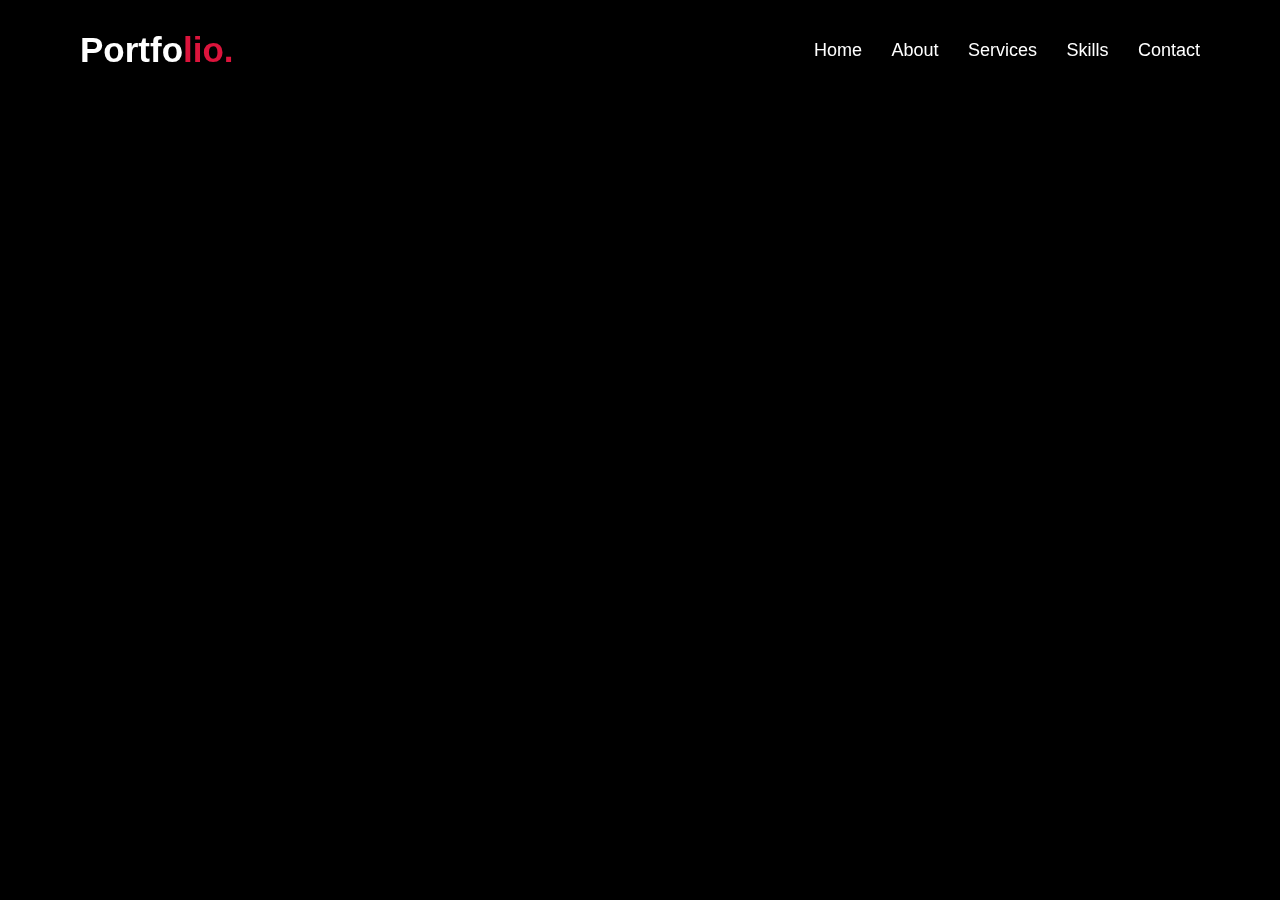
<file: mywork.html>
<!DOCTYPE html>
<html lang="en">

<head>
    <link rel="stylesheet" href="style.css">
    <meta charset="UTF-8">
    <meta http-equiv="X-UA-Compatible" content="IE=edge">
    <meta name="viewport" content="width=device-width, initial-scale=1.0">
    <title>My work</title>
</head>

<body>
    <div class="scroll-up-btn">
        <i class="fas fa-angle-up"></i>
    </div>
    <nav class="navbar">
        <div class="max-width">
            <div class="logo"><a href="#">Portfo<span>lio.</span></a></div>
            <ul class="menu">
                <li><a href="index.html" class="menu-btn">Home</a></li>
                <li><a href="about.html" class="menu-btn">About</a></li>
                <li><a href="services.html" class="menu-btn">Services</a></li>
                <li><a href="skill.html" class="menu-btn">Skills</a></li>
                <li><a href="contact.html" class="menu-btn">Contact</a></li>
                <div class="cursor"></div>
            </ul>
            <div class="menu-btn">
                <i class="fas fa-bars"></i>
            </div>

        </div>
    </nav>
    <section class="mywork">
        <div class="max-width">
            <div class="asd">
                <div class="crd">
                    <iframe src='https://my.spline.design/interactivespherescopy-642c50961727747abd30c0ee4f2a4c44/'
                        frameborder='0' width='100%' height='100%' scrolling="no"></iframe>
                    <a class="bhi" href="https://njdryfruits.github.io">VIEW</a>
                </div>
                <div class="crd">
                    <iframe src='https://my.spline.design/interactivespherescopy-642c50961727747abd30c0ee4f2a4c44/'
                        frameborder='0' width='100%' height='100%' scrolling="no"></iframe>
                    <a class='bhi' href="https://njdryfruits.github.io">VIEW</a>
                </div>
                <div class="crd">
                    <iframe src='https://my.spline.design/interactivespherescopy-642c50961727747abd30c0ee4f2a4c44/'
                        frameborder='0' width='100%' height='100%' scrolling="no"></iframe>
                    <a class='bhi'  href="https://njdryfruits.github.io">VIEW</a>
                </div>
            </div>
        </div>
    </section>


</body>

</html>
</file>
<file: style.css>
/*  import google fonts */
@font-face {
    font-family: roll;
    src: url(font/get_schwifty.ttf);
}
@import url('https://fonts.googleapis.com/css2?family=Poppins:wght@400;500;600;700&family=Ubuntu:wght@400;500;700&display=swap');

*{
    margin: 0;
    padding: 0;
    box-sizing: border-box;
    text-decoration: none;
}
html{
    scroll-behavior: smooth;
}


/* custom scroll bar */
::-webkit-scrollbar {
    width: 10px;
    
}
::-webkit-scrollbar-track {
    background: #f1f1f1;
}
::-webkit-scrollbar-thumb {
    background: crimson;
}

::-webkit-scrollbar-thumb:hover {
    background: #555;
}

/* all similar content styling codes */
section{
    padding: 100px 0;
    height: 100vh;
}
.max-width{
    max-width: 1300px;
    padding: 0 80px;
    margin: auto;
}
.about, .services, .skills, .teams, .contact, footer{
    font-family: 'Poppins', sans-serif;
}
.about .about-content,
.services .serv-content,
.skills .skills-content,
.contact .contact-content{
    display: flex;
    flex-wrap: wrap;
    align-items: center;
    justify-content: space-between;
}
section .title{
    position: relative;
    text-align: center;
    font-size: 50px;
    font-weight: 300;
    margin-bottom: 60px;
    padding-bottom: 20px;
    font-family: "roll";
}
section .title::before{
    content: "";
    position: absolute;
    bottom: 0px;
    left: 50%;
    width: 180px;
    height: 3px;
    background: #111;
    transform: translateX(-50%);
}
section .title::after{
    position: absolute;
    bottom: -8px;
    left: 50%;
    font-size: 20px;
    color: crimson;
    padding: 0 5px;
    background: rgb(255, 255, 255);
    transform: translateX(-50%);
}

/* navbar styling */
.navbar{
    position: fixed;
    width: 100%;
    z-index: 999;
    padding: 30px 0;
    font-family: 'Ubuntu', sans-serif;
    transition: all 0.3s ease;
}
.navbar.sticky{
    padding: 15px 0;
    background: crimson;
}
.navbar .max-width{
    display: flex;
    align-items: center;
    justify-content: space-between;
}
.navbar .logo a{
    color: #fff;
    font-size: 35px;
    font-weight: 600;
}
.navbar .logo a span{
    color: crimson;
    transition: all 0.3s ease;
}
.navbar.sticky .logo a span{
    color: #fff;
}
.navbar .menu li{
    list-style: none;
    display: inline-block;
}
.navbar .menu li a{
    display: block;
    color: #fff;
    font-size: 18px;
    font-weight: 500;
    margin-left: 25px;
    transition: color 0.3s ease;
}

.navbar.sticky .menu li a:hover{
    color: #fff;
}
.cursor {
    position: fixed;
    height: 20px;
    width: 20px;
    border-radius: 50%;
    transition: 0.1s;
    pointer-events: none;
    mix-blend-mode: difference;
 }
 
 .navbar .logo a:hover ~ .cursor{
    transition: 0.5s;
    transform: scale(4);
}

 .menu li:hover ~ .cursor{
     transition: 0.5s;
     transform: scale(5);
     background-color: #fff;
 }
 

 

/* menu btn styling */
.menu-btn{
    color: #fff;
    font-size: 23px;
    cursor: pointer;
    display: none;
}
.scroll-up-btn{
    position: fixed;
    height: 45px;
    width: 42px;
    background: crimson;
    right: 30px;
    bottom: 10px;
    text-align: center;
    line-height: 45px;
    color: #fff;
    z-index: 9999;
    font-size: 30px;
    border-radius: 6px;
    border-bottom-width: 2px;
    cursor: pointer;
    opacity: 0;
    pointer-events: none;
    transition: all 0.3s ease;
}
.scroll-up-btn.show{
    bottom: 30px;
    opacity: 1;
    pointer-events: auto;
}
.scroll-up-btn:hover{
    color: crimson;
    background: #fff;
    border-radius: 5px;
    border-color: crimson;
    border-style: inset;
}


/* home section styling */
.home{
    display: flex;
    background: url(https://static.pexels.com/photos/36487/above-adventure-aerial-air-large.jpg) no-repeat center center / cover fixed;
    height: 100%;
    position: relative;
    height: 100vh;
    color: #fff;
    min-height: 500px;
    background-size: cover;
    background-attachment: fixed;
    font-family: 'Ubuntu', sans-serif;
}
.home .max-width{
  width: 100%;
  display: flex;
}
.home .max-width .row{
  margin-right: 0;
}

.home .home-content .text-1{
    font-size: 27px;
    
}
.home .home-content .text-2{
    font-family: 'Ubuntu', sans-serif;
    font-size: 70px;
    letter-spacing: 11px;
    font-weight: 200;
    margin-left: -3px;
}
.home .home-content .text-3{
    font-size: 40px;
    margin: 5px 0;
}
.home .home-content .text-3 span{
    color: crimson;
    font-weight: 500;
}
.home .home-content a{
    display: inline-block;
    background: crimson;
    color: #fff;
    font-size: 25px;
    padding: 12px 36px;
    margin-top: 20px;
    font-weight: 400;
    border-radius: 6px;
    border: 2px solid crimson;
    transition: all 0.3s ease;
}
.home .home-content a:hover{
    color: crimson;
    background: none;
}

/* about section styling */
.about .title{
    color: white;
}
.about .title::after{
    content: "who i am";
    background-color: transparent;
}
.about{
    background: #111;
    height: max-content;
}
.about .about-content .left{
    width: 45%;
}
.about .about-content .left img{
    height: 400px;
    width: 400px;
    object-fit: cover;
    border-radius: 6px;
}
.about .about-content .right{
    width: 55%;
}
.about .about-content .right .text{
    font-size: 25px;
    font-weight: 600;
    margin-bottom: 10px;
    color: white;
}
.about .about-content .right .text span{
    color: crimson;
}
.about .about-content .right p{
    text-align: justify;
    color: white;
}
.about .about-content .right a{
    display: inline-block;
    background: crimson;
    color: #fff;
    font-size: 20px;
    font-weight: 500;
    padding: 10px 30px;
    margin-top: 20px;
    border-radius: 6px;
    border: 2px solid crimson;
    transition: all 0.3s ease;
}
.about .about-content .right a:hover{
    color: crimson;
    background: none;
}

/* services section styling */
.services{
    color:#fff;
    height: max-content;
}
.services .title{
    color: #111;
}
.services .title::before,
.teams .title::before{
    background: rgb(0, 0, 0);
}
.services .title::after,
.teams .title::after{
    background: rgb(255, 255, 255);
    content: "what i provide";
}
.services .serv-content{
    display: flex;
    flex-wrap: wrap;
    padding: 80px 30px;
}
.services .serv-content .card{
    width: calc(33% - 20px);
    background: #222;
    text-align: center;
    border-radius: 6px;
    padding: 50px 25px;
    cursor: pointer;
    transition: all 0.3s ease;
    color: #FFFDD0;
    overflow: hidden;
    
}

.services .serv-content .card:nth-child(1){
    background: url(images/bhdesign.jpg) right top;
}
.card:nth-child(1):hover ~ .bgbg{
    background-image: url(images/bhdesign.jpg);
    background-size: cover;
}
.services .serv-content .card:nth-child(2){
    background: url(images/bhwatch.jpg) left;
}
.services .serv-content .card:nth-child(3){
    background: url(images/bhcode.jpg) right top;
}
.services .serv-content .card .box{
    transition: all 0.3s ease;
}
.services .serv-content .card:hover .box{
    color: white;
    transform: scale(1.05);
}
.services .serv-content .card i{
    font-size: 50px;
    color: #FFFDD0;
    transition: color 0.3s ease;
}
.services .serv-content .card:hover i{
    color: #fff;
}
.services .serv-content .card svg{
    fill: #FFFDD0;
    transition: 0.3s;
}
.services .serv-content .card:hover svg{
    fill: #fff;
}


.services .serv-content .card .text{
    font-size: 25px;
    font-weight: 500;
    margin: 10px 0 7px 0;
}
.services .bgbg{
    position: absolute;
    width: 100%;
    height: 100vh;
    top: 0;
    left: 0;
    z-index: -1;
}



     
     /* skills section styling */
.skills{
    color: #111;
    background-color: #111;
    display: flex;
    flex-wrap: wrap;
}
.skills .title{
    color: #fff;
}
.skills.title::before{
    color: crimson;
    background: crimson;
}
.skills.title::after{
    color: crimson;
}
.container{
    position: relative;
    display: flex;
    flex-wrap: wrap;
    align-items: center;
    justify-content: center;
    gap: 40px;

}
.container .cardd{
    position: relative;
    width: 220px;
    height: 250px;
    background: #2a2a2a;
    display: flex;
    align-items: center;
    justify-content: center;
}
.container .cardd .percent{
    position: relative;
    width: 150px;
    height: 150px;
    
}
.container .cardd .percent svg{
    position: relative;
    width: 150px;
    height: 150px;
    transform: rotate(270deg);
}
.container .cardd .percent svg circle{
    width: 100%;
    height: 100%;
    fill: transparent;
    stroke-width: 2;
    stroke: #191919;
    transform: translate(5px,5px);

}
.container .cardd .percent svg circle:nth-child(2){
    stroke: var(--clr);
    stroke-dasharray: 440;
    stroke-dashoffset: calc(440 - (440 * var(--num)) / 100 );
    opacity: 0;
    animation: fadeIn 1s linear forwards;
    animation-delay: 2.1s;

}
@keyframes fadeIn {
    0%{
        opacity: 0;
    }
    100%{
        opacity: 1;
    }
    
}

.dot{
    position: absolute;
    inset: 5px;
    z-index: 10;
    /*360deg / 100 = 3.6deg */
    animation: animateDot 2s linear forwards;
    
}
@keyframes animateDot {
    0%{
        transform: rotate(0deg);
    }
    100%{
        transform: rotate(calc(3.6deg * var(--num)));

    }
    
}
.dot::before{
    content: '';
    position: absolute;
    top: -5px;
    left: 50%;
    transform: translateX(-50%);
    width: 10px;
    height: 10px;
    border-radius: 50%;
    background: var(--clr);
    box-shadow: 0 0 10px var(--clr);

}
.numbers{
    position: absolute;
    inset: 0;
    display: flex;
    justify-content: center;
    align-items: center;
    flex-direction: column;
    opacity: 0;
    animation: fadeIn 1s linear forwards;
    animation-delay: 2.1s;
    
}
.numbers h2{
    display: flex;
    justify-content: center;
    align-items: center;
    color: #fff;
    font-weight: 700;
    font-size: 2.5em;
}
.numbers h2 span{
    font-weight: 300;
    color: #fff;
    font-size: 0.5em;

}
.numbers p{
    font-weight: 300;
    font-size: 0.75em;
    letter-spacing: 2px;
    line-height: 2px;
    text-transform: uppercase;
    color: rgba(255, 255, 255, 0.75);
}



/* teams section styling */
.teams .title::after{
    content: "who with me";
}
.teams .carousel .card{
    background: #222;
    border-radius: 6px;
    padding: 25px 35px;
    text-align: center;
    overflow: hidden;
    transition: all 0.3s ease;
}
.teams .carousel .card:hover{
    background: crimson;
}
.teams .carousel .card .box{
    display: flex;
    flex-direction: column;
    align-items: center;
    justify-content: center;
    transition: all 0.3s ease;
}
.teams .carousel .card:hover .box{
    transform: scale(1.05);
}
.teams .carousel .card .text{
    font-size: 25px;
    font-weight: 500;
    margin: 10px 0 7px 0;
}
.teams .carousel .card img{
    height: 150px;
    width: 150px;
    object-fit: cover;
    border-radius: 50%;
    border: 5px solid crimson;
    transition: all 0.3s ease;
}
.teams .carousel .card:hover img{
    border-color: #fff;
}
.owl-dots{
    text-align: center;
    margin-top: 20px;
}
.owl-dot{
    height: 13px;
    width: 13px;
    margin: 0 5px;
    outline: none!important;
    border-radius: 50%;
    border: 2px solid crimson!important;
    transition: all 0.3s ease;
}
.owl-dot.active{
    width: 35px;
    border-radius: 14px;
}
.owl-dot.active,
.owl-dot:hover{
    background: crimson!important;
}

/* contact section styling */
.contact{

    color: white;
    background-color: rgb(255, 255, 255);
}
.contact .title{
    color: #111;
}

.contact .title::after{
    background-color: rgb(255, 255, 255);
    content: "get in touch";
}
.contact .contact-content .column{
    width: calc(50% - 30px);
}
.contact .img{
    size: 100px;
}
.contact .contact-content .text{
    font-size: 20px;
    font-weight: 600;
    margin-bottom: 10px;
    color: #111;
    
}
.contact .contact-content .left p{
    text-align: justify;
}
.contact .contact-content .left .icons{
    margin: 10px 0;
}
.contact .contact-content .row{
    display: flex;
    height: 105px;
    align-items: center;
    color: #111;
}
.contact .contact-content .row .info{
    margin-left: 30px;
}
.contact .contact-content .row i{
    font-size: 20px;
    color: crimson;
}
.contact .contact-content .info .head{
    font-weight: 500;
}
.contact .contact-content .info .sub-title{
    color: crimson;
}
.tagcloud{
    right: 90px;
    font-size: 20px;
    font-weight: 650;
    color: black;
    margin-left: 30%;
}
.tagcloud--item:hover{
    color: crimson;
}
.mywork{
    background-color: black;
    height: 100vh;
}
.asd{
    display: flex;
    align-items: center;
    justify-content: space-between;
    height: 400px;
    width: 1150px;
}
.asd .crd{
    display: flex;
    flex-direction: column;
    align-items: center;
    height: 400px;
    width: 350px;
}
.asd .crd a{
    font-size: 20px;
    position: relative;
    text-decoration: none;
    color: white;
    background-color: black;
    padding: 15px 15px;
    border: white 3px solid;
    border-radius: 30px;
    opacity: 0;
    transition: 0.5s;
    transition-delay: 0.5s;
}
.asd .crd:hover a{
    opacity: 1;
}


/* footer section styling */
footer{
    background: #111;
    padding: 15px 23px;
    color: #fff;
    text-align: center;
}
footer span a{
    color: crimson;
    text-decoration: none;
}
footer span a:hover{
    text-decoration: underline;
}



/* responsive media query start */
@media (max-width: 1104px) {
    .about .about-content .left img{
        height: 350px;
        width: 350px;
    }
}

@media (max-width: 991px) {
    .max-width{
        padding: 0 50px;
    }

}
@media (max-width: 947px){
    .menu-btn{
        display: block;
        z-index: 999;
    }
    .menu-btn i.active:before{
        content: "\f00d";
    }
    .navbar .menu{
        position: fixed;
        height: 100vh;
        width: 100%;
        left: -100%;
        top: 0;
        background: #111;
        text-align: center;
        padding-top: 80px;
        transition: all 0.3s ease;
    }
    .navbar .menu.active{
        left: 0;
    }
    .navbar .menu li{
        display: block;
    }
    .navbar .menu li a{
        display: inline-block;
        margin: 20px 0;
        font-size: 25px;
    }
    .home .home-content .text-2{
        font-size: 70px;
    }
    .home .home-content .text-3{
        font-size: 35px;
    }
    .home .home-content a{
        font-size: 23px;
        padding: 10px 30px;
    }
    .max-width{
        max-width: 930px;
    }
    .about .about-content .column{
        width: 100%;
    }
    .about .about-content .left{
        display: flex;
        justify-content: center;
        margin: 0 auto 60px;
    }
    .about .about-content .right{
        flex: 100%;
    }
    .services .serv-content .card{
        width:100%;
        margin-bottom: 20px;
    }

    .contact .contact-content .column{
        width: 100%;
        margin-bottom: 35px;
    }
}

@media (max-width: 690px) {
    .max-width{
        padding: 0 23px;
    }
    .home .home-content .text-2{
        font-size: 60px;
    }
    .home .home-content .text-3{
        font-size: 32px;
    }
    .home .home-content a{
        font-size: 20px;
    }
    .services{
        height: 160vh;
    }
    .services .serv-content{
        padding: 0;
    }
    .services .serv-content .card{
        width: 100%;
    }
    .skills{
        height: 150vh;
    }
    .cont{
        width: 100%;
        margin-left: 1px;
    }

}

@media (max-width: 500px) {
    .home .home-content .text-2{
        font-size: 50px;
    }
    .home .home-content .text-3{
        font-size: 27px;
    }
    .about .about-content .right .text,
    .contact .right form .fields{
        flex-direction: column;
    }
    .contact{
        height: 150vh;
    }

    .contact .tagcloud{
        font-size: 1rem;
        right: 200px;
    }
    .contact .right form .name,
    .contact .right form .email{
        margin: 0;
    }
    .right form .error-box{
       width: 150px;
    }
    .scroll-up-btn{
        right: 15px;
        bottom: 15px;
        height: 38px;
        width: 35px;
        font-size: 23px;
        line-height: 38px;
    }
}
</file>
